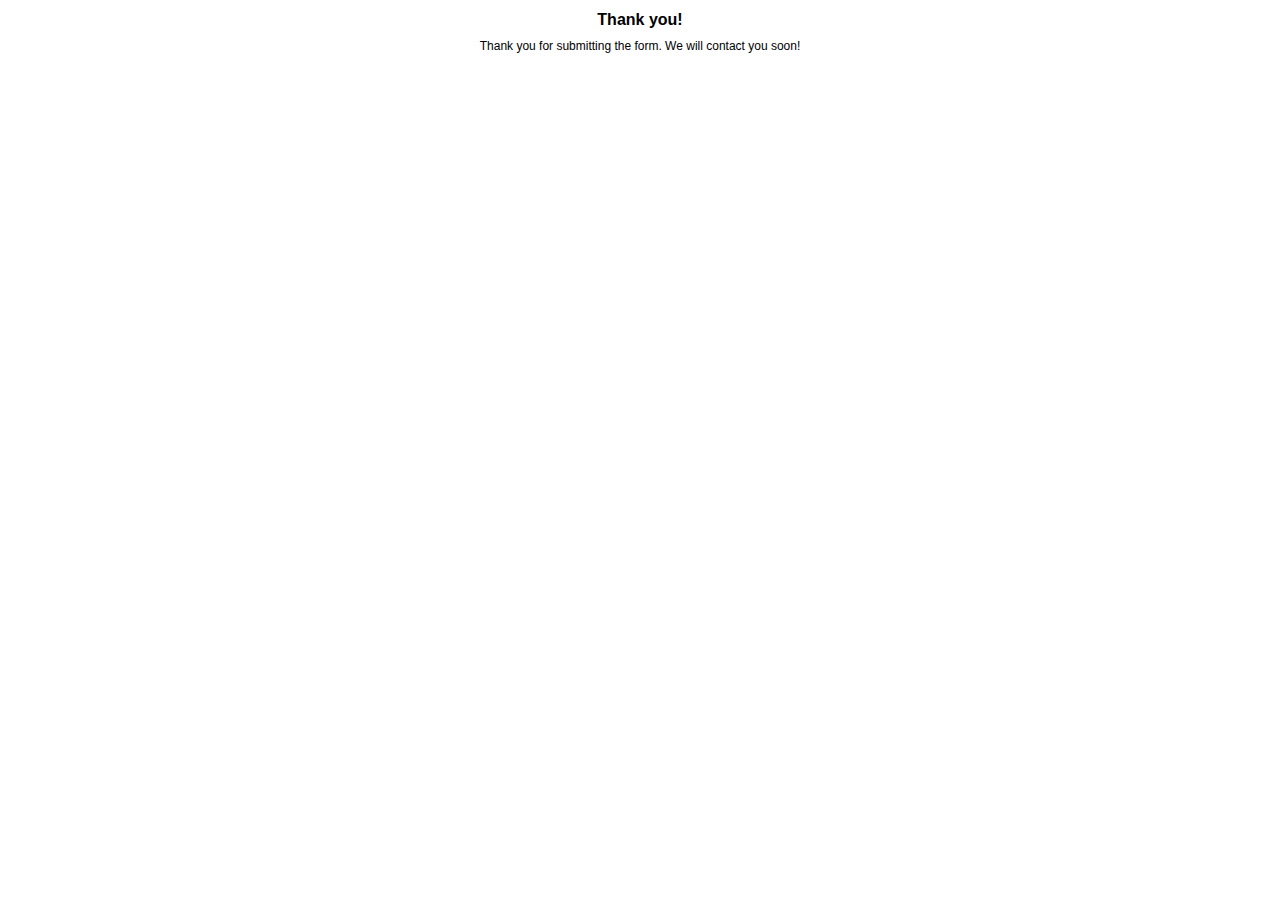
<file: painter-site/contact-form-thank-you.html>
<!DOCTYPE HTML PUBLIC "-//W3C//DTD HTML 4.01 Transitional//EN" "http://www.w3.org/TR/html4/loose.dtd"> 
<html>
<head>
	<title>Thank you!</title>
<!-- define some style elements-->
<style>
h1
{
	font-family : Arial, Helvetica, sans-serif;
	font-size : 16px;
    font-weight : bold;
    ;
}
label,a,body
{
	font-family : Arial, Helvetica, sans-serif;
	font-size : 12px; 
}

</style>	
<!-- a helper script for vaidating the form-->
</head>	
</head>

<body style="text-align:center">
<h1>Thank you!</h1>
Thank you for submitting the form. We will contact you soon!


</body>
</html>
</file>
